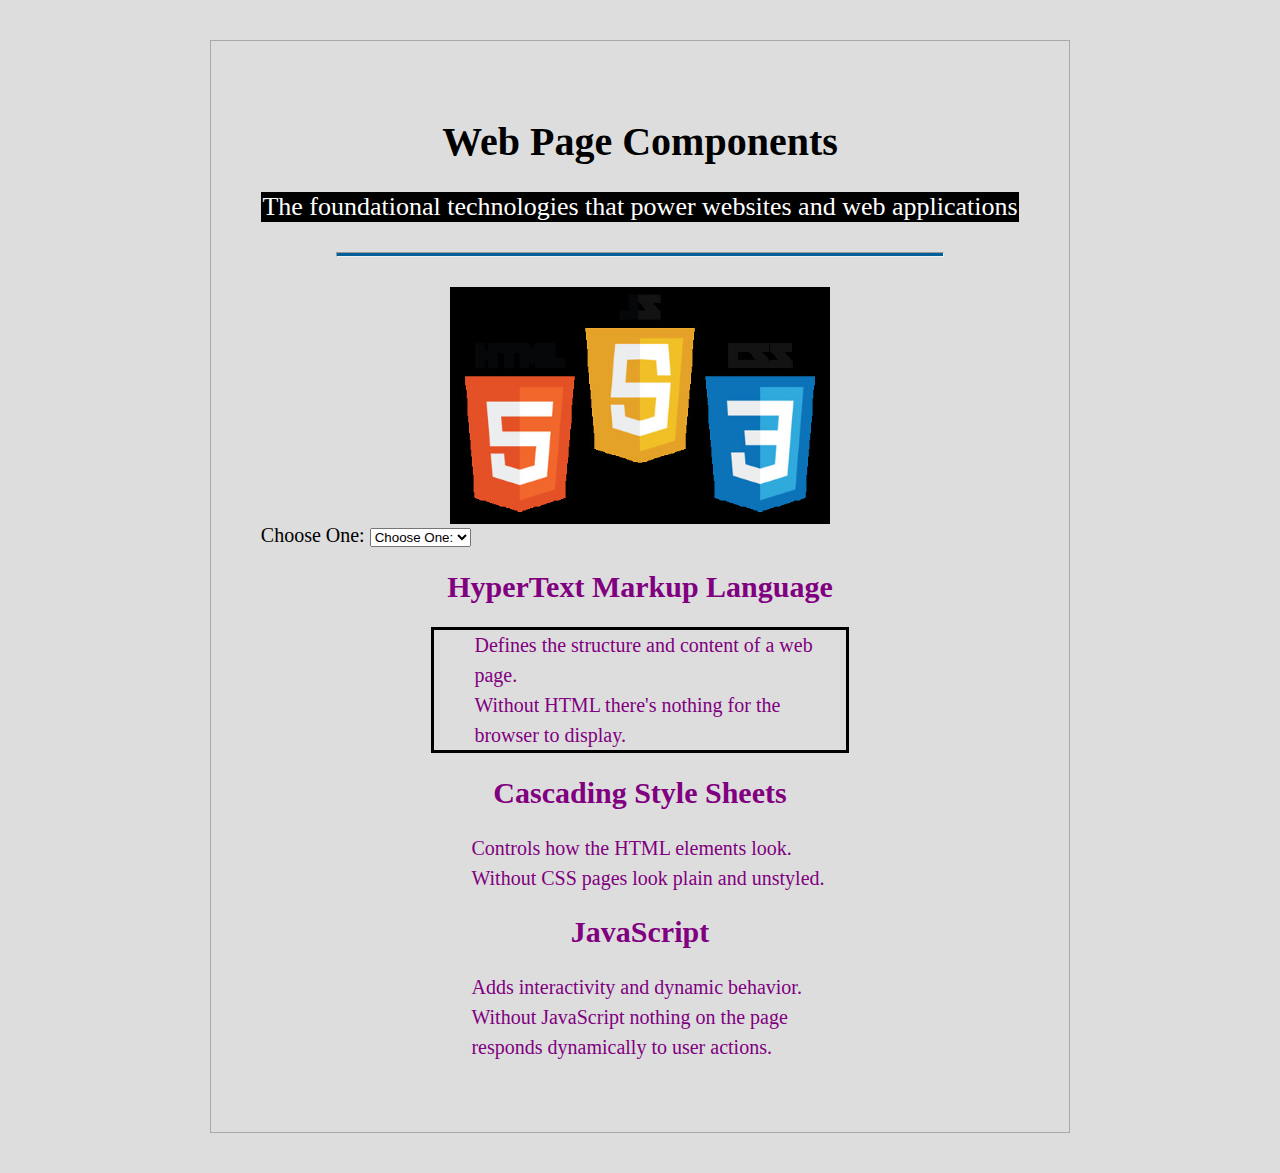
<file: ponder/dom.html>
<!DOCTYPE html>
<html lang="en">
<head>
    <meta charset="UTF-8">
    <meta name="viewport" content="width=device-width, initial-scale=1.0">
    <title>DOM Practice</title>
    <link href="dom.css" rel="stylesheet">
    <script src="dom.js" defer></script>
</head>
<body>
    <div id="content">
        <h1>HTML, CSS, and JS</h1>
        
        <p>The foundational technologies that power websites and web applications</p>
        <hr>
        <img src="https://wddbyui.github.io/wdd131/images/trifecta.png" alt="JS, CSS, and HTML logos">
        
        <label for="webdevlist">Choose One:</label>
        <select name="code" id="webdevlist">
            <option>Choose One:</option>
            <option value="html">HTML</option>
            <option value="css">CSS</option>
            <option value="js">JavaScript</option>
        </select>     
        <div id="topics">
            <h2 id="html">HyperText Markup Language</h2>
            <ul class="list">
                <li>Defines the structure and content of a web page.</li>
                <li>Without HTML there's nothing for the browser to display.</li>
            </ul>
            <h2>Cascading Style Sheets</h2>
            <ul class="list">
                <li>Controls how the HTML elements look.</li>
                <li>Without CSS pages look plain and unstyled.</li>
            </ul>
            <h2>JavaScript</h2>
            <ul class="list">
                <li>Adds interactivity and dynamic behavior.</li>
                <li>Without JavaScript nothing on the page responds dynamically to user actions.</li>
            </ul>
        </div>
    </div>    
</body>
</html>
</file>
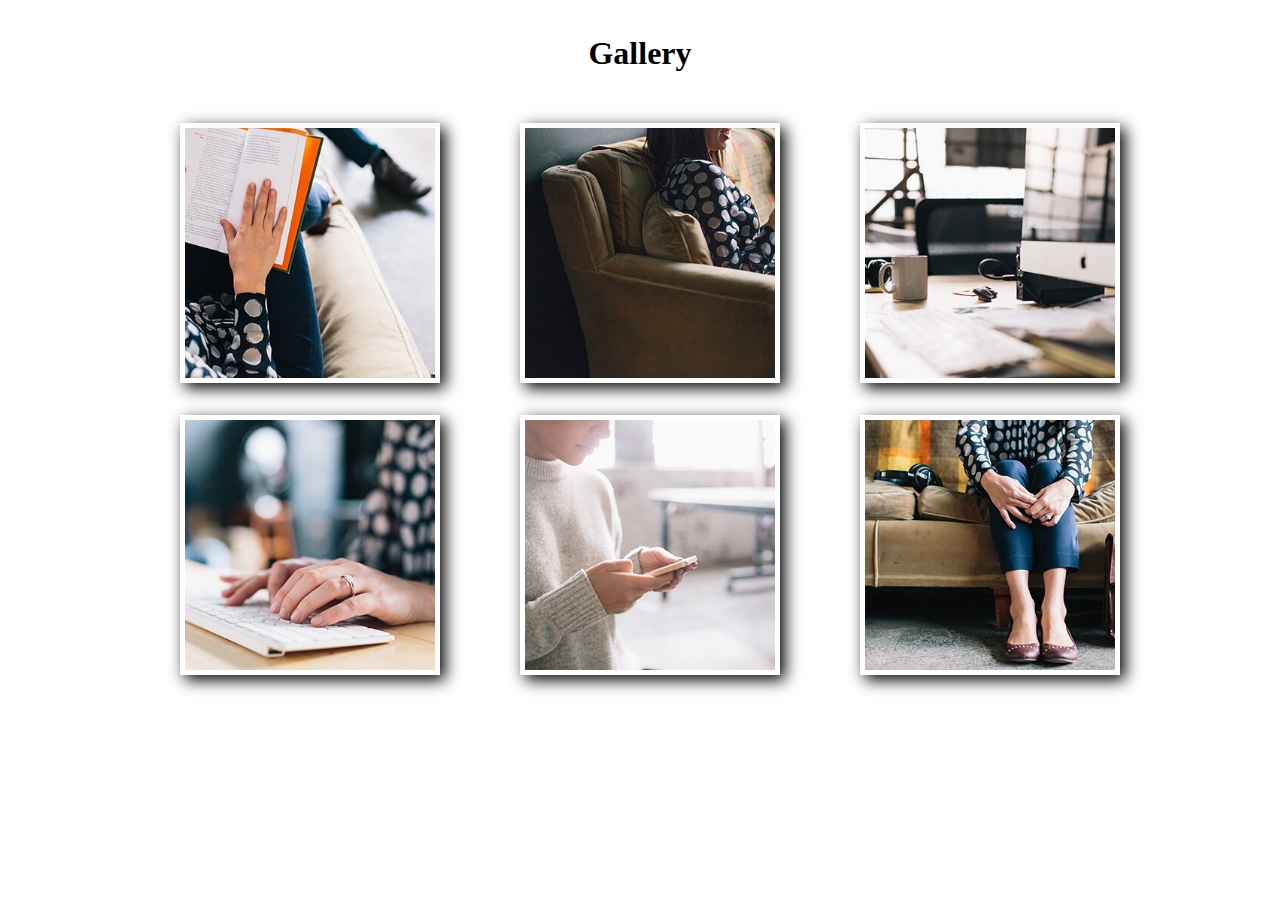
<file: ponder/modal.html>
<!DOCTYPE html>
<html lang="en">
<head>
    <meta charset="UTF-8">
    <meta name="viewport" content="width=device-width, initial-scale=1.0">
    <title>Modals</title>
    <link href="modal.css" rel="stylesheet">
    <script src="modal.js" defer></script>
</head>
<body>
    <h1>Gallery</h1>
    <section class="gallery">
        <figure>  
            <img src="images/book-sm.jpg" alt="person reading a book">
        </figure>
        <figure>  
            <img src="images/couch-sm.jpg" alt="person sitting on a couch with a phone">
        </figure>
        <figure>  
            <img src="images/desk-sm.jpg" alt="a work desktop">
        </figure>
        <figure>  
            <img src="images/keyboard-sm.jpg" alt="person typing on a keyboard">
        </figure>
        <figure>  
            <img src="images/phone-sm.jpg" alt="person looking at a phone">
        </figure>
        <figure>  
            <img src="images/sit-sm.jpg" alt="person sitting on a couch">
        </figure>
    </section>
    <dialog>
        <img>
        <button class="close-viewer">X</button>
    </dialog> 
</body>
</html>
</file>
<file: ponder/dom.css>
body {
    background-color: #ddd;
    font-size: 20px;
}
#content {
    max-width: 60%;
    margin: 40px auto;
    border: 1px solid darkgrey;
    padding: 50px;
}
p {
    color: #035f9c;
    font-size: 1.3em;
}
hr {
    height: 3px;
    background-color: #035f9c;
    margin: 30px auto;
    width: 80%;
}
h1, h2, p {
    text-align: center;
}
img {
    display: block;
    margin: 0 auto;
    width: 50%;
}
#topics {
    width: 55%;
    margin: 0 auto;
    line-height: 1.5em;
}
.list {
    list-style-type: none;
}
.background {
    background-color: #000;
    color: white;
}
</file>
<file: ponder/modal.css>
h1 {
    text-align: center;
    margin: 35px 0;
}
.gallery {
    max-width: 1000px;
    margin: 0 auto;
}
figure img {
    width: 250px;
    height: 250px;
    object-fit: cover;
    padding: 5px;
    background-color: white;
    box-shadow: 5px 5px 15px black;
    display: block;
    margin: 0 auto;
}
/* modal */

dialog img {
    width: 90%;
    display: block;
    margin: 20vh auto;
}
dialog {
    width: 100%;
    height: 100%;
    background-color: rgba(0,0,0,.75);
}
.close-viewer {
    position: absolute;
    top: 10vh;
    right: 2vh;
    padding: 3px 6px;
    font-size: 1.5em;
}

@media screen and (min-width: 700px) {
    .gallery {
        display: grid;
        grid-template-columns: 1fr 1fr;
    }
}
@media screen and (min-width: 1000px) {
    .gallery {
        grid-template-columns: 1fr 1fr 1fr;
    }
    dialog img {
        width: 60%;
        margin: 15vh auto;
    }
    .close-viewer {
        position: absolute;
        right: 15vh;
    }
    .viewer {
        margin: 50px;
        padding: 50px;
    }
    .viewer img {
        max-width: 800px;
    }
}
</file>
